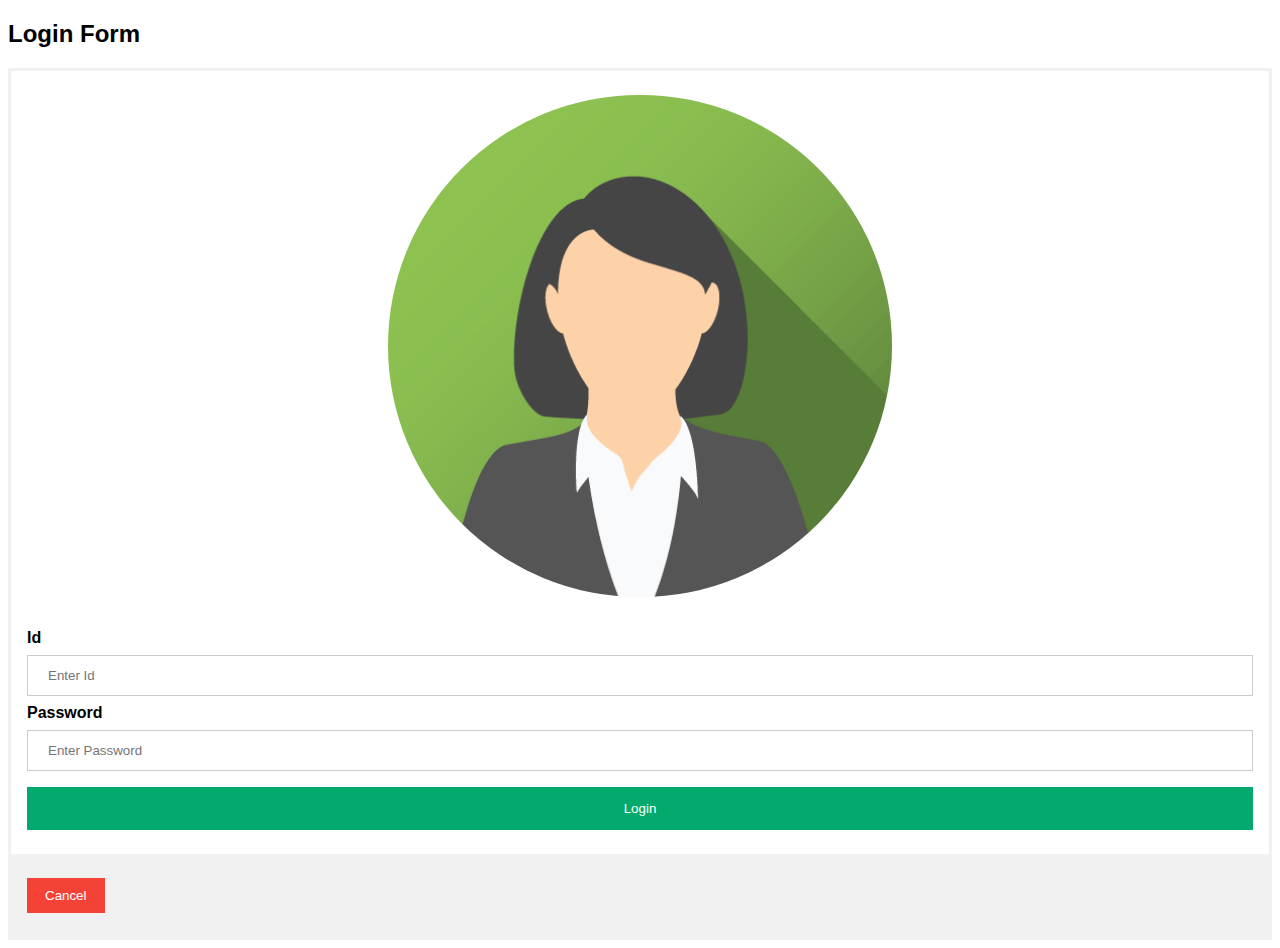
<file: src/main/webapp/login.html>
<!DOCTYPE html>
<html lang="en">

<head>
    <meta charset="UTF-8">
    <meta http-equiv="X-UA-Compatible" content="IE=edge">
    <meta name="viewport" content="width=device-width, initial-scale=1.0">
    <link rel="stylesheet" type="text/css" href="./css/loginform.css">
    <title>코인트랙커 로그인</title>
</head>

<body>

    <h2>Login Form</h2>

    <form action="cointracker" method="post">
        <input type="hidden" name="command" value="login">
        <div class="imgcontainer">
            <img src="./images/img_avatar2.png" alt="Avatar" class="avatar">
        </div>

        <div class="container">
            <label for="id"><b>Id</b></label>
            <input type="text" placeholder="Enter Id" name="id" required>

            <label for="psw"><b>Password</b></label>
            <input type="password" placeholder="Enter Password" name="psw" required>

            <button type="submit">Login</button>
        </div>

        <div class="container" style="background-color:#f1f1f1">
            <button type="button" class="cancelbtn" onclick="history.back()">Cancel</button>
        </div>
    </form>


</body>

</html>
</file>
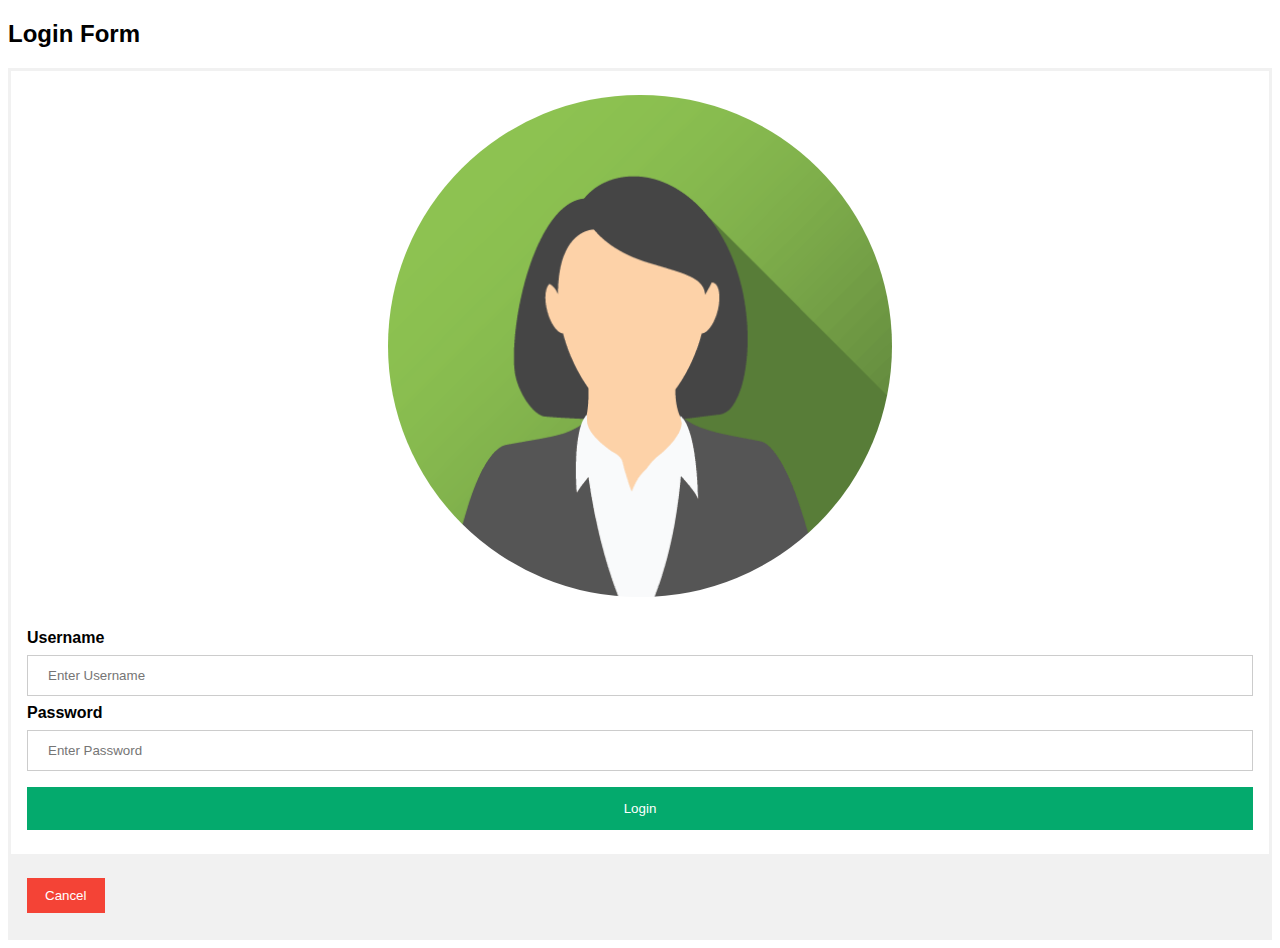
<file: src/main/webapp/loginform.html>
<!DOCTYPE html>
<html lang="en">

<head>
    <meta charset="UTF-8">
    <meta http-equiv="X-UA-Compatible" content="IE=edge">
    <meta name="viewport" content="width=device-width, initial-scale=1.0">
    <link rel="stylesheet" type="text/css" href="./css/loginform.css">
    <title>Document</title>
</head>

<body>

    <h2>Login Form</h2>

    <form action="cointracker" method="post">
        <input type="hidden" name="command" value="login">
        <div class="imgcontainer">
            <img src="./images/img_avatar2.png" alt="Avatar" class="avatar">
        </div>

        <div class="container">
            <label for="uname"><b>Username</b></label>
            <input type="text" placeholder="Enter Username" name="uname" required>

            <label for="psw"><b>Password</b></label>
            <input type="password" placeholder="Enter Password" name="psw" required>

            <button type="submit">Login</button>
        </div>

        <div class="container" style="background-color:#f1f1f1">
            <button type="button" class="cancelbtn" onclick="history.back()">Cancel</button>
        </div>
    </form>

</body>

</html>
</file>
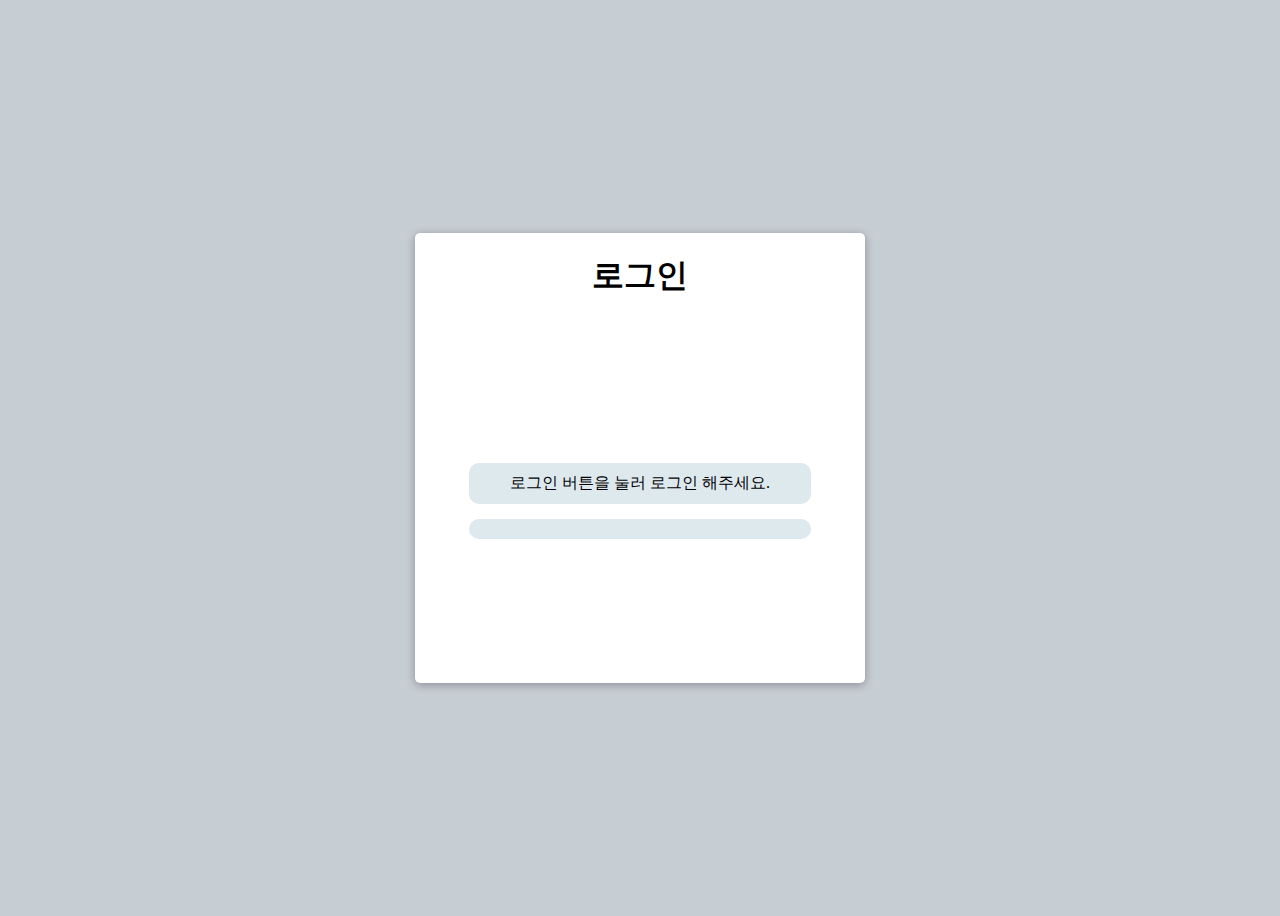
<file: src/main/webapp/naverlogin.html>
<!doctype html>
<html lang="ko">

<head>
  <meta charset="utf-8">
  <title>네이버 로그인</title>
  <link rel="stylesheet" href="css/style.css" />
</head>

<body>
  <div class="container">
    <h1>로그인</h1>
    <div class="login-area">
      <div id="message">
        로그인 버튼을 눌러 로그인 해주세요.
      </div>
      <div id="button_area">
        <div id="naverIdLogin"></div>
      </div>
    </div>
  </div>
  <script src="https://static.nid.naver.com/js/naveridlogin_js_sdk_2.0.2.js" charset="utf-8"></script>
  <script type="text/javascript">

    const naverLogin = new naver.LoginWithNaverId(
      {
        clientId: "P3ntEKFYAXVcAdSeZiuD",
        callbackUrl: "http://localhost/miniProject_bitcoin/naverlogin.html",
        loginButton: { color: "green", type: 2, height: 40 }
      }
    );


    naverLogin.init();
    naverLogin.getLoginStatus(function (status) {
      if (status) {
        const nickName = naverLogin.user.getNickName();
        const age = naverLogin.user.getAge();
        const birthday = naverLogin.user.getBirthday();

        if (nickName === null || nickName === undefined) {
          alert("별명이 필요합니다. 정보제공을 동의해주세요.");
          naverLogin.reprompt();
          return;
        } else {
          setLoginStatus();
        }
      }
    });
    console.log(naverLogin);

    function setLoginStatus() {

      const message_area = document.getElementById('message');
      message_area.innerHTML = `
      <h3> Login 성공 </h3>
      <div>닉네임 : ${naverLogin.user.nickname}</div>
      <div>연령대(범위) : ${naverLogin.user.age}</div>
      <div>생일 : ${naverLogin.user.birthday}</div>
      `;

      const button_area = document.getElementById('button_area');
      button_area.innerHTML = "<button id='btn_logout'>홈으로</button>";

      const logout = document.getElementById('btn_logout');
      logout.addEventListener('click', (e) => {
        var sessionData = `${naverLogin.user.nickname}`
        sessionStorage.setItem("sessionNickname", sessionData);
        //naverLogin.logout();
        location.replace("http://localhost/miniProject_bitcoin/index.html");
      })
    }


  </script>

</html>
</file>
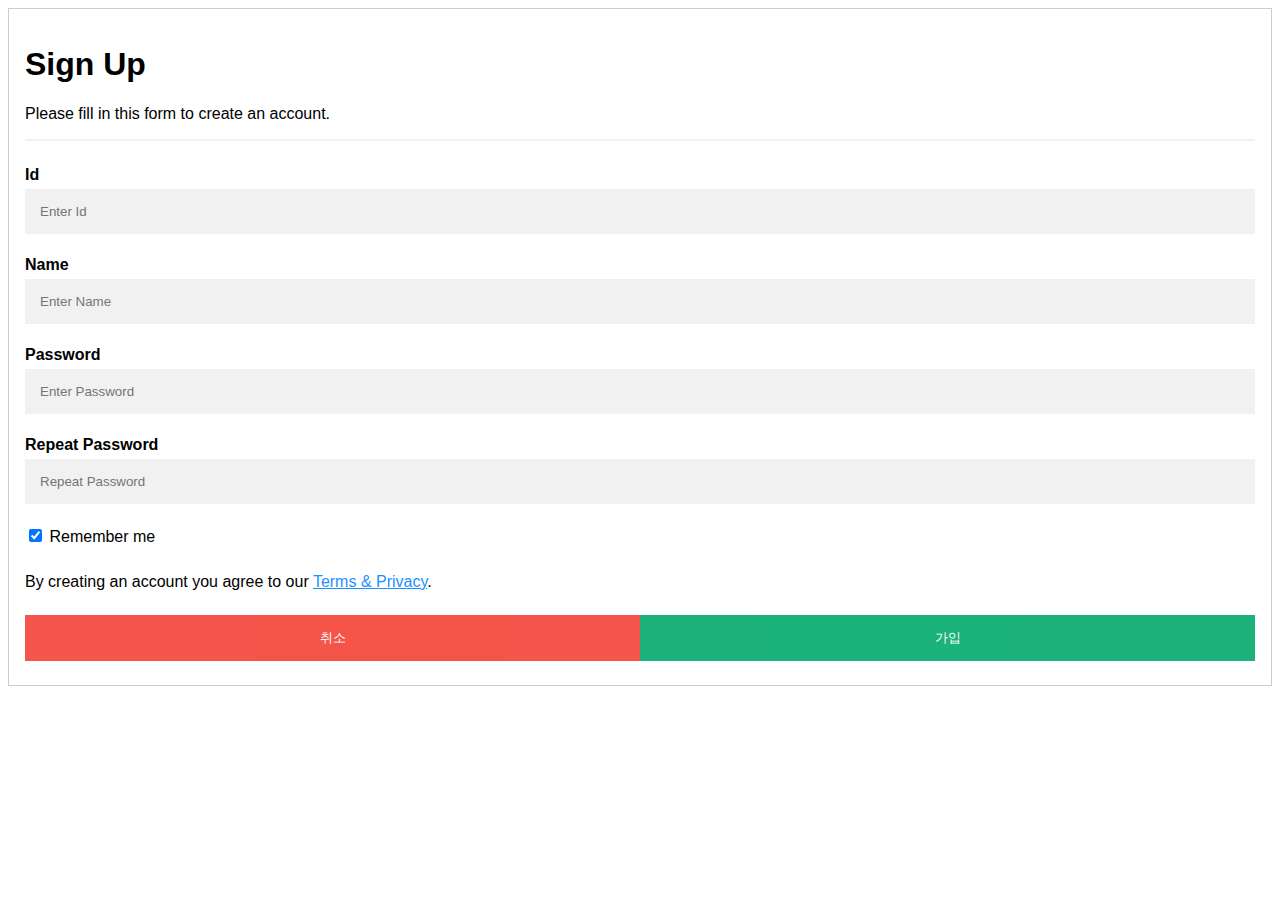
<file: src/main/webapp/signup.html>
<!DOCTYPE html>
<html lang="en">

<head>
	<meta charset="UTF-8">
	<meta http-equiv="X-UA-Compatible" content="IE=edge">
	<meta name="viewport" content="width=device-width, initial-scale=1.0">
	<link rel="stylesheet" type="text/css" href="./css/signup.css">
	<title>코인트랙커 회원가입</title>
</head>

<body>
	<form action="cointracker" style="border: 1px solid #ccc">
		<input type="hidden" name="command" value="signup">
		<div class="container">
			<h1>Sign Up</h1>
			<p>Please fill in this form to create an account.</p>
			<hr>

			<label for="id"><b>Id</b></label> <input type="text" placeholder="Enter Id" name="id" required> <label
				for="name"><b>Name</b></label>
			<input type="text" placeholder="Enter Name" name="name" required>

			<label for="psw"><b>Password</b></label> <input id="psw" type="password" placeholder="Enter Password"
				name="psw" required>

			<label for="psw-repeat"><b>Repeat Password</b></label> <input id="psw-repeat" type="password"
				placeholder="Repeat Password" name="psw-repeat" required> <label id="resultMsg"></label> <br>
			<label> <input type="checkbox" checked="checked" name="remember" style="margin-bottom: 15px"> Remember me
			</label>
			<p>
				By creating an account you agree to our <a href="#" style="color: dodgerblue">Terms & Privacy</a>.
			</p>

			<div class="clearfix">
				<button type="button" class="cancelbtn" onclick="history.back()">취소</button>
				<button type="submit" disabled='disabled' id="signupbtn">가입</button>
			</div>
		</div>
	</form>

	<script>
		let psw = document.getElementById("psw");
		let pswRepeat = document.getElementById("psw-repeat");
		let resultMsg = document.getElementById("resultMsg");
		let signupbtn = document.getElementById("signupbtn");

		psw.addEventListener('blur', function () {
			if (pswRepeat.value != psw.value) {
				resultMsg.innerText = '입력하신 비밀번호와 다릅니다.';
				resultMsg.style.cssText = 'color:red'
				signupbtn.disabled = true;
			} else {
				resultMsg.innerText = '사용가능한 비밀번호입니다.';
				resultMsg.style.cssText = 'color:green'
				signupbtn.disabled = false;

			}
		});
		pswRepeat.addEventListener('blur', function () {
			if (pswRepeat.value != psw.value) {
				resultMsg.innerText = '입력하신 비밀번호와 다릅니다.';
				resultMsg.style.cssText = 'color:red'
				signupbtn.disabled = true;
			} else {
				resultMsg.innerText = '사용가능한 비밀번호입니다.';
				resultMsg.style.cssText = 'color:green'
				signupbtn.disabled = false;
			}
		});
	</script>
</body>

</html>
</file>
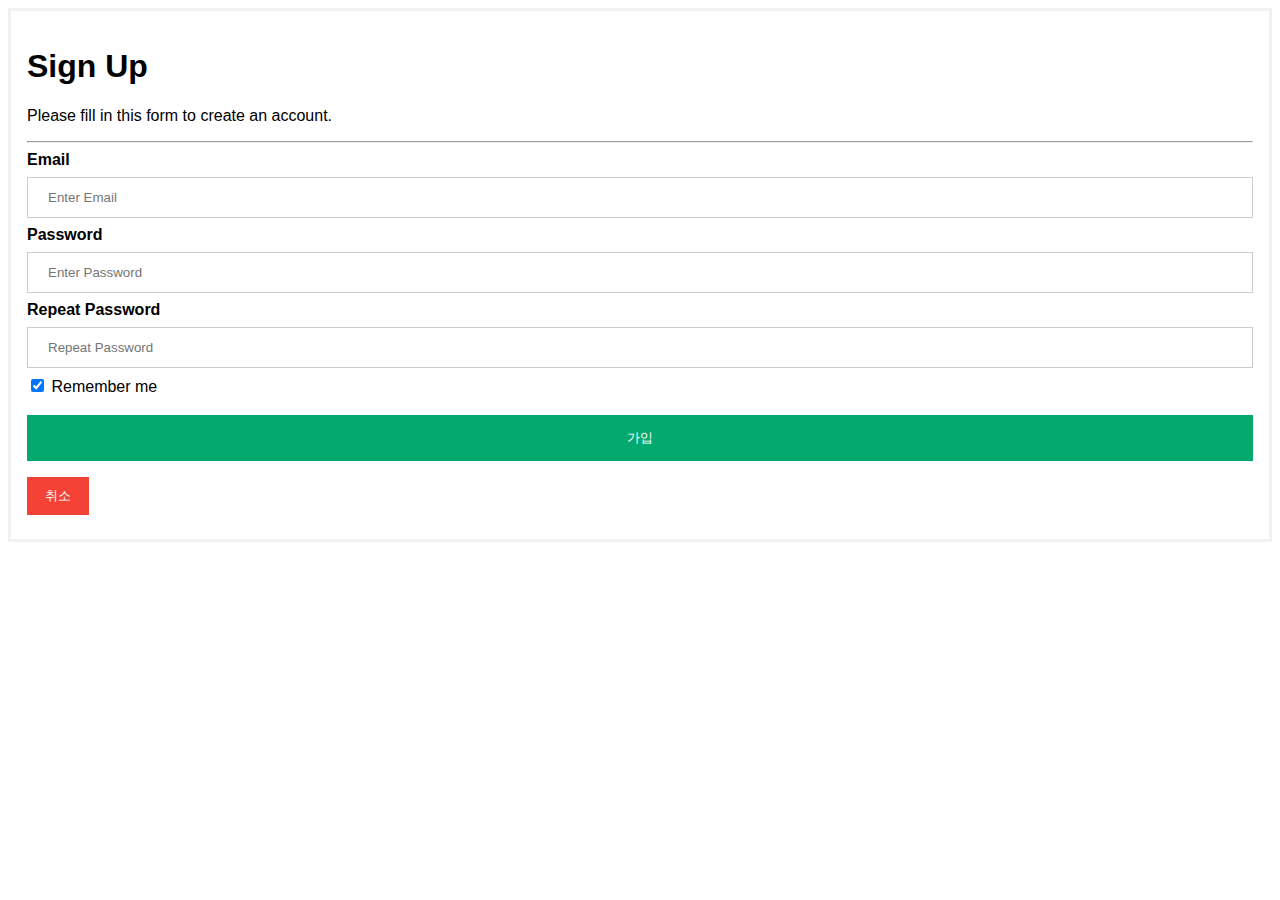
<file: src/main/webapp/signup2.html>
<!DOCTYPE html>
<html lang="en">

<head>
    <meta charset="UTF-8">
    <meta http-equiv="X-UA-Compatible" content="IE=edge">
    <meta name="viewport" content="width=device-width, initial-scale=1.0">
    <link rel="stylesheet" type="text/css" href="./css/loginform.css">
    <title>Document</title>
</head>

<body>

    <form action="cointracker" method="post">
        <input type="hidden" name="command" value="signup">

        <div class="container">
            <h1>Sign Up</h1>
            <p>Please fill in this form to create an account.</p>
            <hr>
            <label for="email"><b>Email</b></label>
            <input type="text" placeholder="Enter Email" name="email" required>
      
            <label for="psw"><b>Password</b></label>
            <input type="password" placeholder="Enter Password" name="psw" required>
      
            <label for="psw-repeat"><b>Repeat Password</b></label>
            <input type="password" placeholder="Repeat Password" name="psw-repeat" required>
            
            <label>
              <input type="checkbox" checked="checked" name="remember" style="margin-bottom:15px"> Remember me
            </label>
      
            <div class="clearfix">
                <button type="submit" class="signupbtn">가입</button>
                <button type="button" class="cancelbtn" onclick="history.back()">취소</button>
            </div>
          </div>
    </form>

</body>

</html>
</file>
<file: src/main/webapp/css/loginform.css>
body {font-family: Arial, Helvetica, sans-serif;}
form {border: 3px solid #f1f1f1;}

input[type=text], input[type=password] {
  width: 100%;
  padding: 12px 20px;
  margin: 8px 0;
  display: inline-block;
  border: 1px solid #ccc;
  box-sizing: border-box;
}

button {
  background-color: #04AA6D;
  color: white;
  padding: 14px 20px;
  margin: 8px 0;
  border: none;
  cursor: pointer;
  width: 100%;
}

button:hover {
  opacity: 0.8;
}

.cancelbtn {
  width: auto;
  padding: 10px 18px;
  background-color: #f44336;
}

.imgcontainer {
  text-align: center;
  margin: 24px 0 12px 0;
}

img.avatar {
  width: 40%;
  border-radius: 50%;
}

.container {
  padding: 16px;
}

span.psw {
  float: right;
  padding-top: 16px;
}
</file>
<file: src/main/webapp/css/style.css>
* {
  box-sizing: border-box;
}

body {
  background-color: #c6cdd3;
  display: flex;
  align-items: center;
  justify-content: center;
  min-height: 100vh;
  height: 100vh;
}
h3 {
  margin: 5px;
}

.container {
  background-color: #fff;
  border-radius: 5px;
  box-shadow: 0 2px 10px rgba(0, 0, 0, 0.3);
  width: 450px;
  height: 450px;
  display: flex;
  align-items: center;
  justify-content: center;
  flex-direction: column;
}
.login-area {
  display: flex;
  flex-direction: column;
  align-items: center;
  justify-content: center;
  margin: 20px;
  width: 400px;
  height: 100%;
  padding: 20px;
}

#message {
  background-color: rgb(222, 233, 238);
  border-radius: 10px;
  padding: 10px;
  text-align: center;
  margin-bottom: 15px;
  width: 95%;
}

#button_area {
  background-color: rgb(222, 233, 238);
  border-radius: 10px;
  padding: 10px;
  width: 95%;
  display: flex;
  justify-content: center;
}
</file>
<file: src/main/webapp/css/signup.css>
body {font-family: Arial, Helvetica, sans-serif;}
* {box-sizing: border-box}

/* Full-width input fields */
input[type=text], input[type=password] {
  width: 100%;
  padding: 15px;
  margin: 5px 0 22px 0;
  display: inline-block;
  border: none;
  background: #f1f1f1;
}

input[type=text]:focus, input[type=password]:focus {
  background-color: #ddd;
  outline: none;
}

hr {
  border: 1px solid #f1f1f1;
  margin-bottom: 25px;
}

/* Set a style for all buttons */
button {
  background-color: #04AA6D;
  color: white;
  padding: 14px 20px;
  margin: 8px 0;
  border: none;
  cursor: pointer;
  width: 100%;
  opacity: 0.9;
}

button:hover {
  opacity:1;
}

/* Extra styles for the cancel button */
.cancelbtn {
  padding: 14px 20px;
  background-color: #f44336;
}

/* Float cancel and signup buttons and add an equal width */
.cancelbtn, #signupbtn {
  float: left;
  width: 50%;
}

/* Add padding to container elements */
.container {
  padding: 16px;
}

/* Clear floats */
.clearfix::after {
  content: "";
  clear: both;
  display: table;
}

/* Change styles for cancel button and signup button on extra small screens */
@media screen and (max-width: 300px) {
  .cancelbtn, .signupbtn {
     width: 100%;
  }
}
</file>
